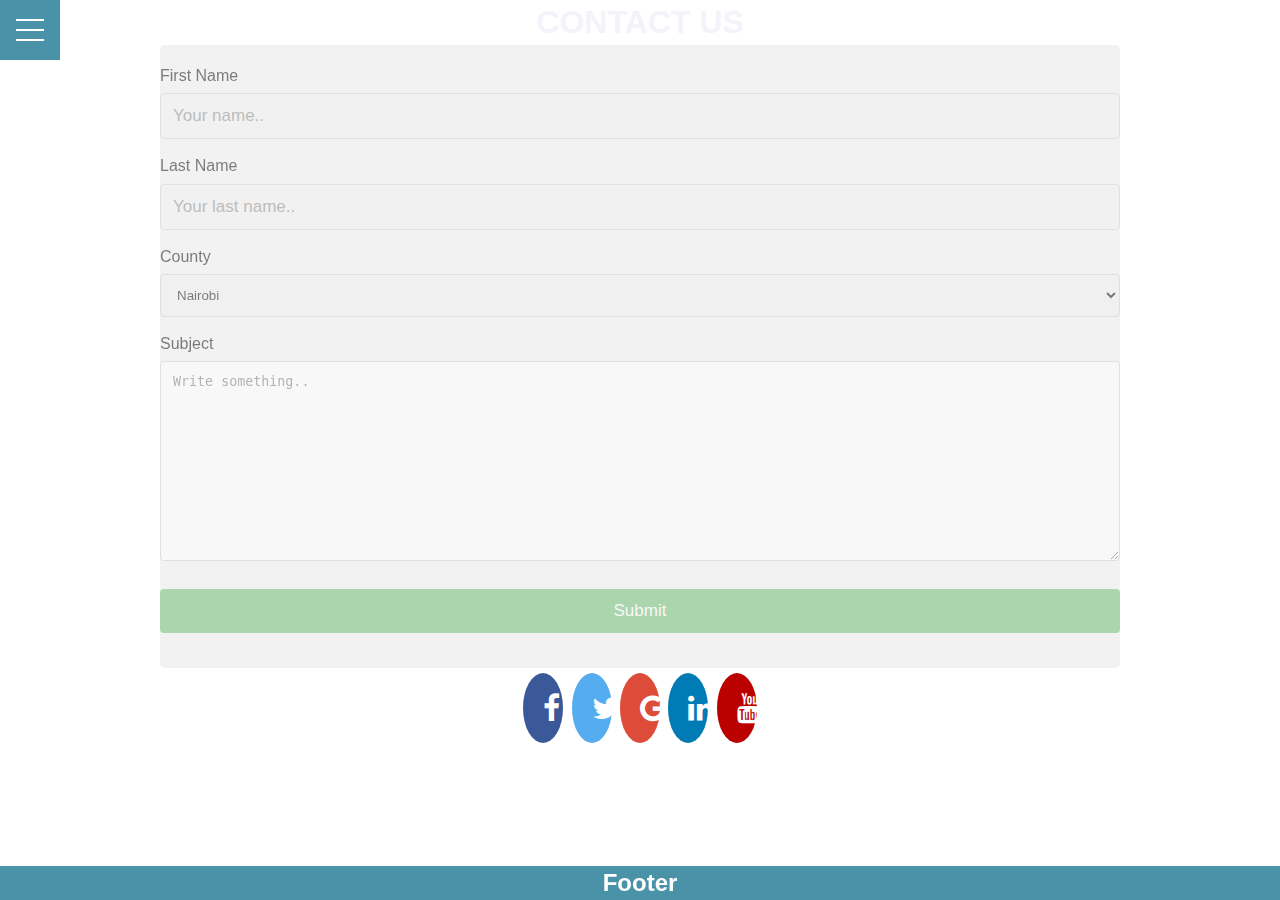
<file: contact.html>
<!DOCTYPE html>
<html lang="en">
<head>
    <meta charset="UTF-8">
    <meta name="viewport" content="width=device-width, initial-scale=1.0">
    <meta http-equiv="X-UA-Compatible" content="ie=edge">
    <title>Skin care</title>
    <link rel="stylesheet" href="https://cdnjs.cloudflare.com/ajax/libs/font-awesome/4.7.0/css/font-awesome.min.css">
    <link rel="stylesheet" href="https://cdnjs.cloudflare.com/ajax/libs/font-awesome/4.7.0/css/font-awesome.min.css">
    <link href="https://fonts.googleapis.com/css?family=Berkshire+Swash&display=swap" rel="stylesheet">
    <link rel="stylesheet" href="contact.css">
</head>
<styles>
</styles>
<body>

    <div class="menu-wrap">
        <input type="checkbox" class="toggler">
        <div class="hamburger"><div></div></div>
        <div class="menu">
          <div>
            <div>
              <ul>
                <li><a href="home.html">Home</a></li>
                <li><a href="about.html">About</a></li>
                <li><a href="product.html">Product</a></li>
                <li><a href="contact.html">Contact</a></li>
              </ul>
            </div>
          </div>
        </div>
      </div>
    


    <div class="Company">
        <h1>CONTACT US</h1>
       
        </div>
     
     

        </form>
        <div class="container">
          <form action="action_page.php">
        
            <label for="fname">First Name</label>
            <input type="text" id="fname" name="firstname" placeholder="Your name..">
        
            <label for="lname">Last Name</label>
            <input type="text" id="lname" name="lastname" placeholder="Your last name..">
        
            <label for="county">County</label>
            <select id="county" name="county">
              <option value="nairobi">Nairobi</option>
              <option value="mombasa">Mombasa</option>
              <option value="turkana">Turkana</option>
              <option value="migori">Migori</option>
              <option value="lamu">Lamu</option>
            </select>
        
            <label for="subject">Subject</label>
            <textarea id="subject" name="subject" placeholder="Write something.." style="height:200px"></textarea>
        
            <input type="submit" value="Submit">
        
          </form>
        </div>
        </div>
        </div>
        <div class="icon"> 
          <span>
            <a href="#" class="fa fa-facebook"></a>
<a href="#" class="fa fa-twitter"></a>
<a href="#" class="fa fa-google"></a>
<a href="#" class="fa fa-linkedin"></a>
<a href="#" class="fa fa-youtube"></a>

          </span>
        </div
        >

        <div class="footer">
          <h2>Footer</h2>
        </div>
          
</body>
</html>
</file>
<file: contact.css>
/* CORE STYLES */
:root {
    --primary-color: rgba(13, 110, 139, 0.75);
    --overlay-color: rgba(24, 39, 51 , 0.85);
    --menu-speed: 0.75s;
  }
  
  * {
    margin: 0;
    padding: 0;
    box-sizing: border-box;
  }
  
  body {
    font-family: 'Roboto', sans-serif;
    background-image:/* linear-gradient(rgba( 0, 0, 0, 0.781), rgba(0, 0, 0, 0.788)),*/ url("https://bit.ly/2u2OJIa");
    line-height: 1.4;
  }
  
  .container {
    max-width: 960px;
    margin: auto;
    overflow: hidden;
    padding: 0 3rem;
  }
  
  .showcase {
    background: var(--primary-color);
    color: #fff;
    height: 100vh;
    position: relative;
  }
  
  .showcase:before {
    content: '';
    background: url('https://images.pexels.com/photos/533923/pexels-photo-533923.jpeg?auto=compress&cs=tinysrgb&dpr=2&h=750&w=1260') no-repeat center center/cover;
    position: absolute;
    top: 0;
    left: 0;
    width: 100%;
    height: 100%;
    z-index: -1;
  }
  
  .showcase .showcase-inner {
    display: flex;
    flex-direction: column;
    align-items: center;
    justify-content: center;
    text-align: center;
    height: 100%;
  }
  
  .showcase h1 {
    font-size: 4rem;
  }
  
  .showcase p {
    font-size: 1.3rem;
  }
  
  .btn {
    display: inline-block;
    border: none;
    background: var(--primary-color);
    color: #fff;
    padding: 0.75rem 1.5rem;
    margin-top: 1rem;
    transition: opacity 1s ease-in-out;
    text-decoration: none;
  }
  
  .btn:hover {
    opacity: 0.7;
  }
  
  /* MENU STYLES */
  .menu-wrap {
    position: fixed;
    top: 0;
    left: 0;
    z-index: 1;
  }
  
  .menu-wrap .toggler {
    position: absolute;
    top: 0;
    left: 0;
    z-index: 2;
    cursor: pointer;
    width: 50px;
    height: 50px;
    opacity: 0;
  }
  
  .menu-wrap .hamburger {
    position: absolute;
    top: 0;
    left: 0;
    z-index: 1;
    width: 60px;
    height: 60px;
    padding: 1rem;
    background: var(--primary-color);
    display: flex;
    align-items: center;
    justify-content: center;
  }
  
  /* Hamburger Line */
  .menu-wrap .hamburger > div {
    position: relative;
    flex: none;
    width: 100%;
    height: 2px;
    background: #fff;
    display: flex;
    align-items: center;
    justify-content: center;
    transition: all 0.4s ease;
  }
  
  /* Hamburger Lines - Top & Bottom */
  .menu-wrap .hamburger > div::before,
  .menu-wrap .hamburger > div::after {
    content: '';
    position: absolute;
    z-index: 1;
    top: -10px;
    width: 100%;
    height: 2px;
    background: inherit;
  }
  
  /* Moves Line Down */
  .menu-wrap .hamburger > div::after {
    top: 10px;
  }
  
  /* Toggler Animation */
  .menu-wrap .toggler:checked + .hamburger > div {
    transform: rotate(135deg);
  }
  
  /* Turns Lines Into X */
  .menu-wrap .toggler:checked + .hamburger > div:before,
  .menu-wrap .toggler:checked + .hamburger > div:after {
    top: 0;
    transform: rotate(90deg);
  }
  
  /* Rotate On Hover When Checked */
  .menu-wrap .toggler:checked:hover + .hamburger > div {
    transform: rotate(225deg);
  }
  
  /* Show Menu */
  .menu-wrap .toggler:checked ~ .menu {
    visibility: visible;
  }
  
  .menu-wrap .toggler:checked ~ .menu > div {
    transform: scale(1);
    transition-duration: var(--menu-speed);
  }
  
  .menu-wrap .toggler:checked ~ .menu > div > div {
    opacity: 1;
    transition:  opacity 0.4s ease 0.4s;
  }
  
  .menu-wrap .menu {
    position: fixed;
    top: 0;
    left: 0;
    width: 100%;
    height: 100%;
    visibility: hidden;
    overflow: hidden;
    display: flex;
    align-items: center;
    justify-content: center;
  }
  
  .menu-wrap .menu > div {
    background: var(--overlay-color);
    border-radius: 50%;
    width: 200vw;
    height: 200vw;
    display: flex;
    flex: none;
    align-items: center;
    justify-content: center;
    transform: scale(0);
    transition: all 0.4s ease;
  }
  
  .menu-wrap .menu > div > div {
    text-align: center;
    max-width: 90vw;
    max-height: 100vh;
    opacity: 0;
    transition: opacity 0.4s ease;
  }
  
  .menu-wrap .menu > div > div > ul > li {
    list-style: none;
    color: #fff;
    font-size: 1.5rem;
    padding: 1rem;
  }
  
  .menu-wrap .menu > div > div > ul > li > a {
    color: inherit;
    text-decoration: none;
    transition: color 0.4s ease;
  }
  
.app:hover{
    opacity: 10;   
}
.app li{
    background: #3B5998;
    color: white;
}
.contacts{
    font-family: verdana;
    background-color: grey;
    font-size: 20px;
    text-transform: uppercase;
    text-align: center;
}
.Company h1{
    text-align: center;
    text-decoration: rgb(240, 239, 243);
    color:rgb(243, 243, 250);
    font-family: sans-serif;
}
.Company h2{
    text-decoration: rgb(229, 228, 233);
    color: rgb(245, 244, 252);
}
.Company p{
    text-decoration:rgb(248, 248, 250);
    color: rgb(234, 234, 238);
}
.Contacts p{
    text-decoration: rgb(5, 1, 22);
    color: rgb(4, 1, 15);
}
form{
    opacity: 0.5;
}
body{
    background-image: no-repeat;
}
form input type{
  padding: 12px 20px;
  margin: 8px 0;
  box-sizing: border-box;
}
-webkit-keyframes fade {
    from {opacity: .4}
    to {opacity: 1}
  }
  @keyframes fade {
    from {opacity: .4}
    to {opacity: 1}
  }
  body {font-family: Arial, Helvetica, sans-serif;}
* {box-sizing: border-box;
}
input[type=text], input[type=password] {
  width: 100%;
  padding: 15px;
  margin: 5px 0 22px 0;
  display: inline-block;
  border: none;
  background: #F1F1F1;
}
input[type=text]:focus, input[type=password]:focus {
  background-color: #ddd;
  outline: none;
}
button {
  background-color: #4CAF50;
  color: white;
  padding: 25px 20px;
  margin: 8px 0;
  border: none;
  cursor: pointer;
  width: 100%;
  opacity: 1.0;
}
button:hover {
  opacity:1;
}
.cancelbtn {
  padding: 25px 20px;
  background-color: red;
}
.cancelbtn, .signupbtn {
  float: left;
  width: 50%;
}
.container {
  padding: 16px;
}
.modal {
  display: none;
  position: fixed;
  z-index: 1;
  left: 0;
  top: 0;
  width: 100%;
  height: 100%;
  overflow: auto;
  background-color: #474E5D;
  padding-top: 50px;
}
.modal-content {
  background-color: #FEFEFE;
  margin: 5% auto 15% auto;
  border: 1px solid #888;
  width: 80%;
}
hr {
  border: 1px solid #F1F1F1;
  margin-bottom: 25px;
}
.close {
  position: absolute;
  right: 35px;
  top: 15px;
  font-size: 40px;
  font-weight: bold;
  color: #F1F1F1;
}
.close:hover,
.close:focus {
  color: #F44336;
  cursor: pointer;
}
.clearfix::after {
  content: "";
  clear: both;
  display: table;
}
@media screen and (max-width: 300px) {
  .cancelbtn, .signupbtn {
     width: 100%;
  }
}
/* Style inputs with type="text", select elements and textareas */
input[type=text], select, textarea {
  width: 100%; /* Full width */
  padding: 12px; /* Some padding */ 
  border: 1px solid #ccc; /* Gray border */
  border-radius: 4px; /* Rounded borders */
  box-sizing: border-box; /* Make sure that padding and width stays in place */
  margin-top: 6px; /* Add a top margin */
  margin-bottom: 16px; /* Bottom margin */
  resize: vertical /* Allow the user to vertically resize the textarea (not horizontally) */
}

/* Style the submit button with a specific background color etc */
input[type=submit] {
  background-color: #4CAF50;
  color: white;
  padding: 12px 20px;
  border: none;
  border-radius: 4px;
  cursor: pointer;
}

/* When moving the mouse over the submit button, add a darker green color */
input[type=submit]:hover {
  background-color: #45a049;
}

/* Add a background color and some padding around the form */
.container {
  border-radius: 5px;
  background-color: #f2f2f2;
  padding: 20px;
}
* {box-sizing: border-box}

/* style the container */
.container {
  position: relative;
  border-radius: 5px;
  background-color: #f2f2f2;
  padding: 20px 0 30px 0;
}

/* style inputs and link buttons */
input,
.btn {
  width: 100%;
  padding: 12px;
  border: none;
  border-radius: 4px;
  margin: 5px 0;
  opacity: 0.85;
  display: inline-block;
  font-size: 17px;
  line-height: 20px;
  text-decoration: none; /* remove underline from anchors */
}

input:hover,
.btn:hover {
  opacity: 1;
}
/* add appropriate colors to fb, twitter and google buttons */
.fb {
  background-color: #3B5998;
  color: white;
}

.twitter {
  background-color: #55ACEE;
  color: white;
}

.google {
  background-color: #dd4b39;
  color: white;
}
.Footer{
  background-color: grey;
}
.Contacts p{
  background-color: grey;
}
/*style fa*/
.fa {
  padding: 20px;
  font-size: 30px;
  width: 30px;
  text-align: center;
  text-decoration: none;
  margin: 5px 2px;
  border-radius: 50%;
}

.fa:hover {
    opacity: 0.7;
}

.fa-facebook {
  background: #3B5998;
  color: white;
}

.fa-twitter {
  background: #55ACEE;
  color: white;
}

.fa-google {
  background: #dd4b39;
  color: white;
}

.fa-linkedin {
  background: #007bb5;
  color: white;
}

.fa-youtube {
  background: #bb0000;
  color: white;
}

.footer {
  position: fixed;
  left: 0;
  bottom: 0;
  width: 100%;
  background-color: rgba(13, 110, 139, 0.75);
  color: white;
  text-align: center;
}
.icon{
  justify-content: center;
  display: flex;
  text-align: center;
  list-style: center;
}
</file>
